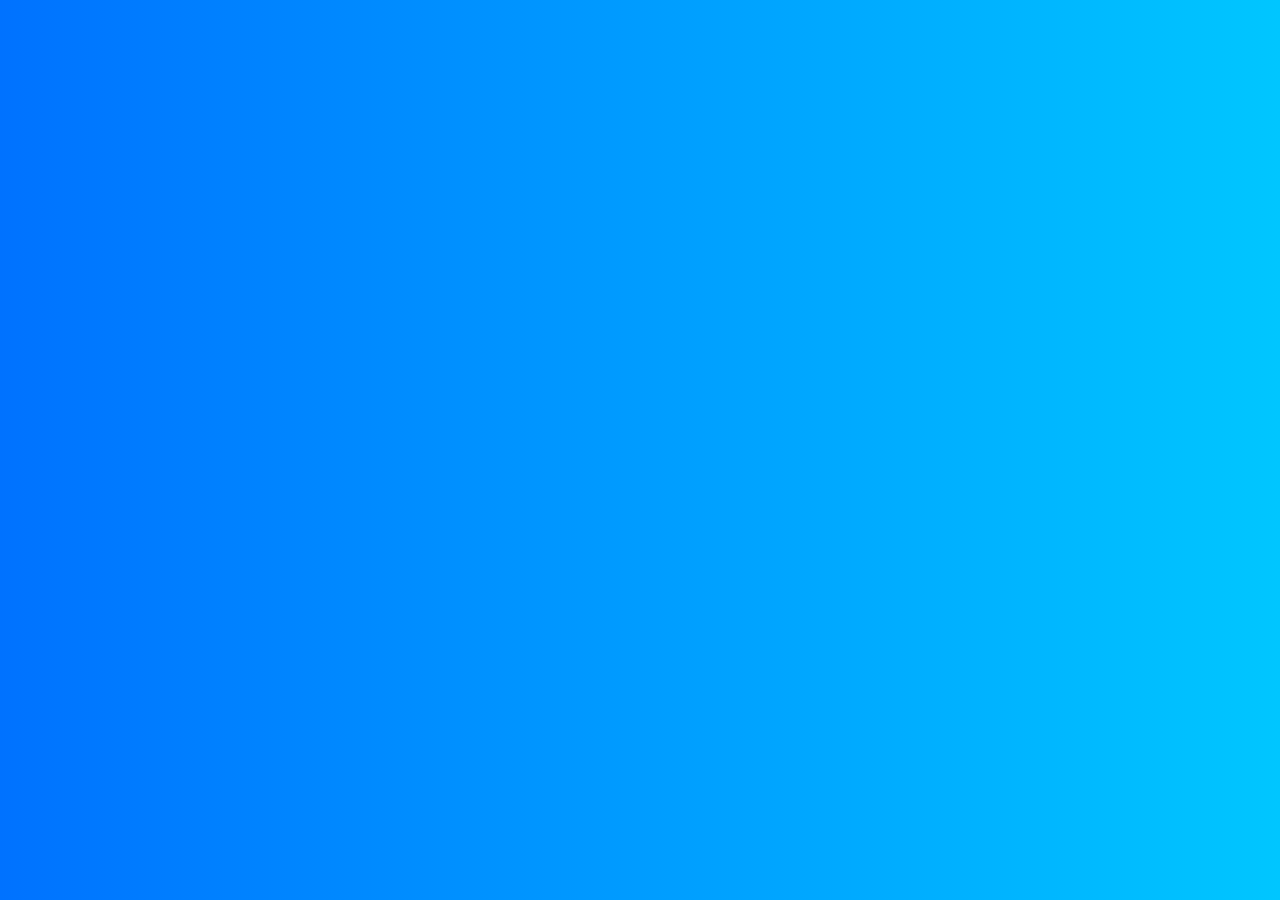
<file: main/config.html>
<!DOCTYPE html>
<html>
    <body>
        <div class="background"></div>
        <link rel="shortcut icon" href="#">
        <meta charset="utf-8">
        <title>Jungle Odyssey</title>
        <link rel="stylesheet" href="style.css" />
        <h1>Jungle Odyssey: First Shooter Game</h1>
        <p>Jungle Odyssey é um emocionante jogo em primeira pessoa ambientado na selva. Sobreviva em ambientes desafiadores!</p>
        <h2>Controles do Jogo</h2>
        <ul>
            <li><strong>ASWD:</strong> Use estas teclas para mover o personagem.</li>
            <li><strong>F:</strong> Pressione esta tecla para pegar a faca.</li>
            <li><strong>Mouse:</strong> Use o mouse para girar a câmera e olhar ao redor.</li>
        </ul>
    </body>
</html>
</file>
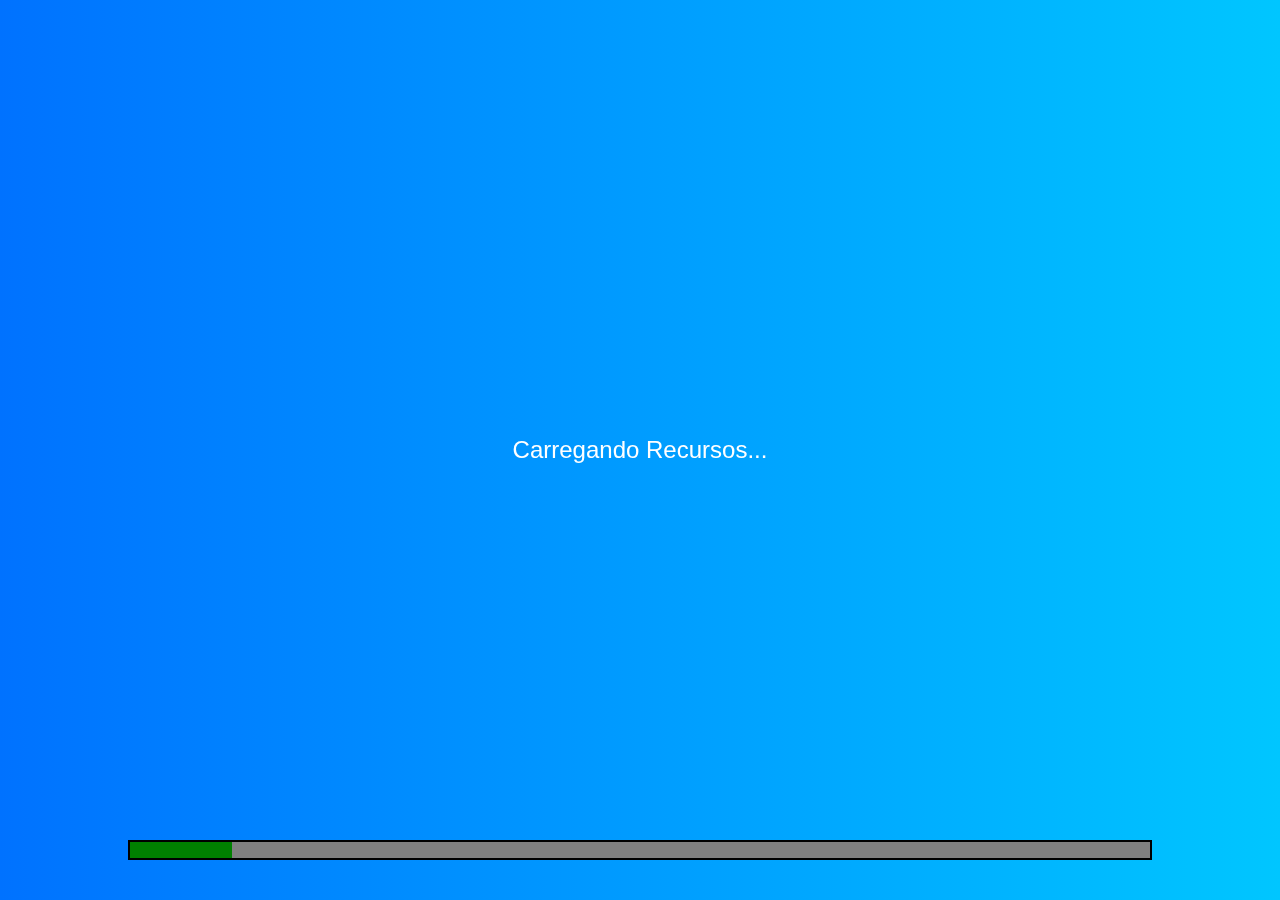
<file: main/loading.html>
<!DOCTYPE html>
<html>
    <head>
        <link rel="stylesheet" type="text/css" href="style.css">
        <link
            href="https://fonts.googleapis.com/css2?family=Roboto:wght@400;700&display=swap"
            rel="stylesheet">
    </head>
    <body>
        <div class="background"></div>
        <div id="bubbles"></div>
        <div class="title">Jungle Odyssey</div>
        <div class="loading">Carregando Recursos...</div>
        <progress id="progressBar" value="0" max="100"></progress>

        <script>
        var progress = 0;
        var progressBar = document.getElementById('progressBar');

        function updateProgress() {
            progress += 5;
            progressBar.value = progress;

            if (progress < 100) {
                setTimeout(updateProgress, 500);
            }else{window.location.href = "main.html";}
        }

        updateProgress();
    </script>
    </body>
</html>
</file>
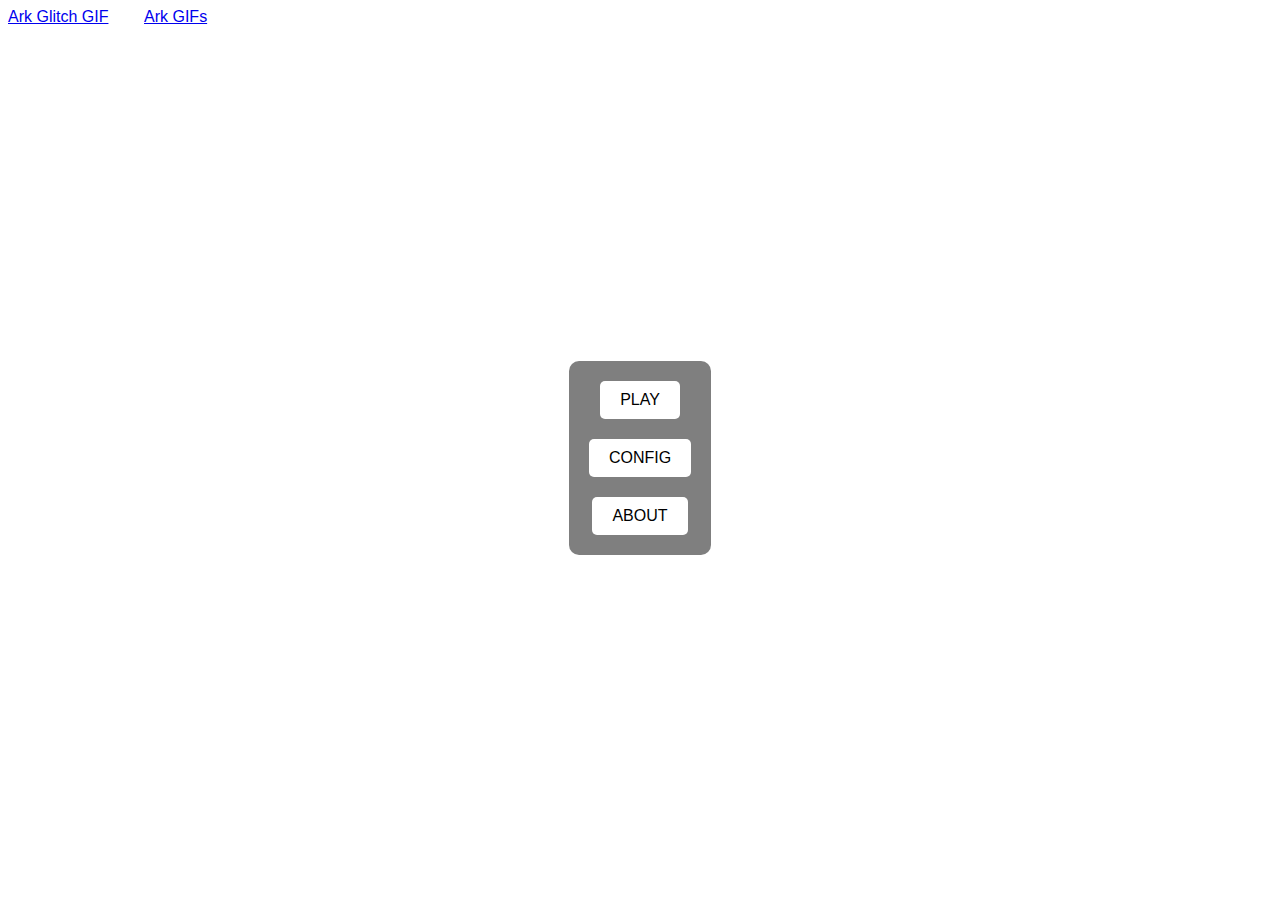
<file: main/models/mountain/Final/init.html>
<!DOCTYPE html>
<html>
<head>
    <link rel="stylesheet" type="text/css" href="css/init.css">
</head>
<body>
    <div class="tenor-gif-embed" data-postid="22953846" data-share-method="host" data-aspect-ratio="1.77778" data-width="100%">
        <a href="https://tenor.com/view/ark-glitch-crash-survival-evolved-gif-22953846">Ark Glitch GIF</a>from 
        <a href="https://tenor.com/search/ark-gifs">Ark GIFs</a>
    </div>
    <script type="text/javascript" async src="https://tenor.com/embed.js"></script>

    <div class="menu">
        <div class="menu-item" id="play">PLAY</div>
        <div class="menu-item" id="config">CONFIG</div>
        <div class="menu-item" id="about">ABOUT</div>
    </div>

    <script>
        document.getElementById('play').addEventListener('click', function() {
            // Redirect to the game loading page
            window.location.href = 'loading.html';
        });

        document.getElementById('config').addEventListener('click', function() {
            // Implement your config logic here
            console.log('Config clicked');
        });

        document.getElementById('about').addEventListener('click', function() {
            // Implement your about logic here
            console.log('About clicked');
        });
    </script>
</body>
</html>
</file>
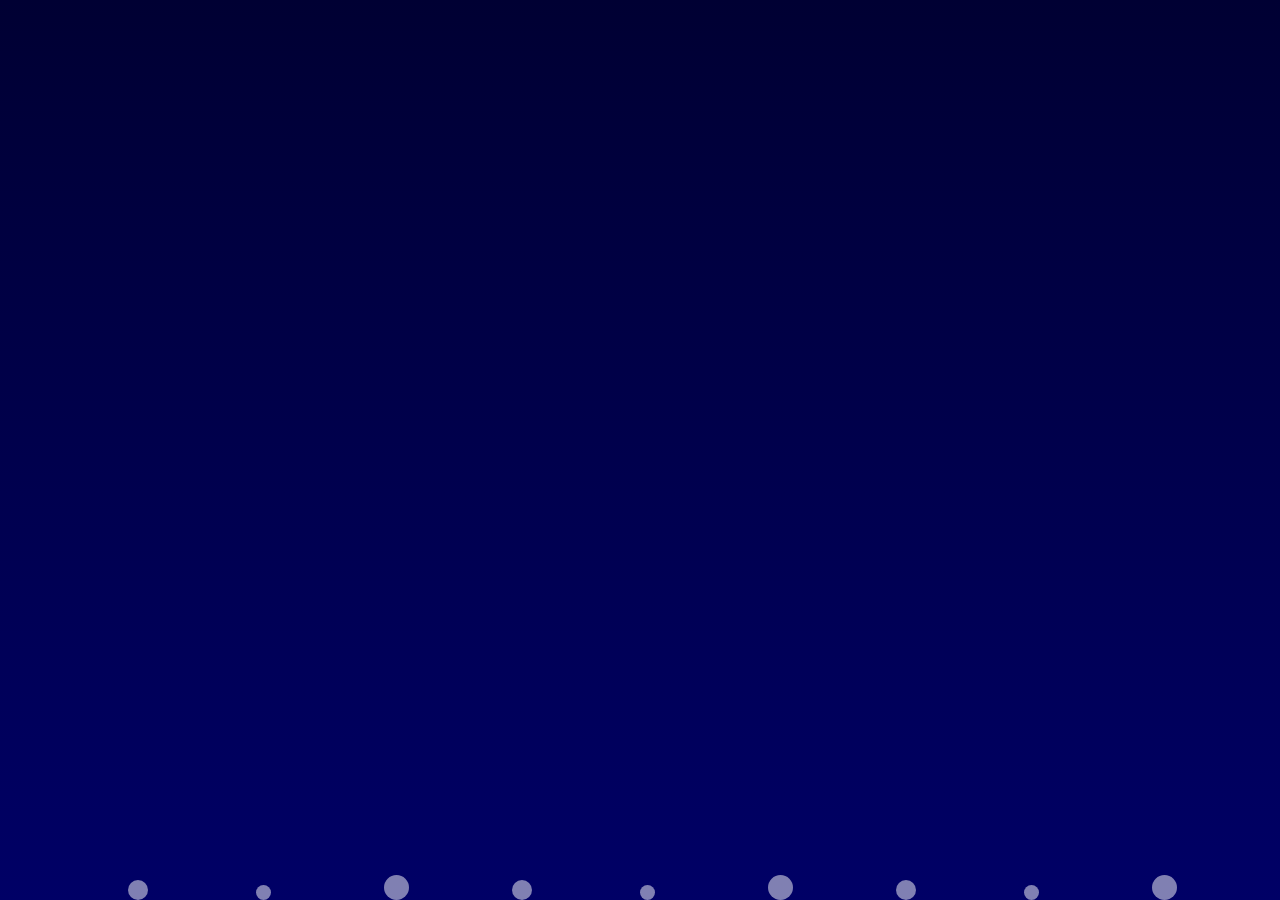
<file: main/models/mountain/Final/testLoading.html>
<!DOCTYPE html>
<html>
<head>
    <style>
        body {
            background: linear-gradient(to bottom, #000033 0%, #000066 100%);
            height: 100vh;
            margin: 0;
            background-repeat: no-repeat;
            background-attachment: fixed;
            overflow: hidden;
            position: relative;
        }

        .bubble {
            position: absolute;
            bottom: 0;
            animation: rise 4s infinite;
            border-radius: 50%;
            background: rgba(255,255,255,0.5);
        }
    </style>
</head>
<body>
    <div class="light"></div>
    <div class="bubble" style="width: 20px; height: 20px; left: 10%; animation-delay: 1s;"></div>
    <div class="bubble" style="width: 15px; height: 15px; left: 20%; animation-delay: 0.5s;"></div>
    <div class="bubble" style="width: 25px; height: 25px; left: 30%; animation-delay: 2s;"></div>
    <div class="bubble" style="width: 20px; height: 20px; left: 40%; animation-delay: 1.5s;"></div>
    <div class="bubble" style="width: 15px; height: 15px; left: 50%; animation-delay: 0.2s;"></div>
    <div class="bubble" style="width: 25px; height: 25px; left: 60%; animation-delay: 2.5s;"></div>
    <div class="bubble" style="width: 20px; height: 20px; left: 70%; animation-delay: 1.2s;"></div>
    <div class="bubble" style="width: 15px; height: 15px; left: 80%; animation-delay: 0.8s;"></div>
    <div class="bubble" style="width: 25px; height: 25px; left: 90%; animation-delay: 2.8s;"></div>

    <style>
        @keyframes rise {
            0% { bottom: 0; opacity: 1; }
            100% { bottom: 100%; opacity: 0; }
        }
    </style>
</body>
</html>
</file>
<file: main/style.css>
/* Estilo geral */
body {
  margin: 0;
  font-family: "Montserrat", sans-serif;
  background-color: #000;
}

/* Estilo do cabeçalho */
header {
  margin-top: 3em;
  text-align: center;
  color: white;
}

header h1 {
  font-size: 2em;
  font-weight: 900;
}

/* Estilo para o container 3D */
#container3D canvas {
  width: 100vw !important;
  height: 100vh !important;
  position: absolute;
  top: 0;
  left: 0;
}

/* Estilo da barra de saúde */
#healthBar {
  position: fixed;
  top: 10px;
  left: 10px;
  display: flex;
}

.heart {
  width: 30px;
  height: 30px;
  background: url('heart.png') no-repeat center center;
  background-size: contain;
  margin-right: 5px;
}

/* Estilo do overlay de morte */
#deathOverlay {
  display: none;
  position: fixed;
  top: 0;
  left: 0;
  width: 100%;
  height: 100%;
  background-color: rgba(0, 0, 0, 0.7);
  color: white;
  text-align: center;
  font-size: 3em;
  display: flex;
  justify-content: center;
  align-items: center;
  flex-direction: column;
}

/* Estilo de fundo com gradiente */
.background {
  position: absolute;
  top: 0;
  left: 0;
  width: 100%;
  height: 100%;
  background: linear-gradient(to right, #0072ff, #00c6ff);
}

/* Estilo dos títulos */
.title {
  font-size: 2em;
  text-align: center;
  color: #ffffff;
}

.big {
  font-size: 6em;
  text-align: center;
  color: #ffffff;
}

/* Estilo do texto de carregamento */
.loading {
  position: fixed;
  top: 50%;
  left: 50%;
  transform: translate(-50%, -50%);
  font-size: 1.5em;
  color: #ffffff;
}

/* Estilo da barra de progresso */
#progressBar {
  position: fixed;
  bottom: 40px;
  left: 50%;
  transform: translateX(-50%);
  width: 80%;
  height: 20px;
  background-color: #ffffff;
  border: 2px solid #000000;
}

/* Estilo das bolhas */
#bubbles {
  position: absolute;
  width: 100%;
  height: 100%;
  overflow: hidden;
  background: transparent;
}

#bubbles li {
  position: absolute;
  list-style: none;
  display: block;
  width: 40px;
  height: 40px;
  background-color: rgba(255, 255, 255, 0.2);
  bottom: -160px;
  animation: square 25s infinite;
  border-radius: 50%;
}

#bubbles li:nth-child(1) {
  left: 10%;
  width: 80px;
  height: 80px;
  animation-delay: 2s;
  animation-duration: 17s;
}

/* Adicione mais elementos li conforme necessário */
@keyframes square {
  0% {
      transform: translateY(0);
  }
  100% {
      transform: translateY(-700px) rotate(600deg);
  }
}

/* Estilo do menu */
.menu {
  display: flex;
  flex-direction: column;
  align-items: center;
  justify-content: center;
  padding: 20px;
  position: fixed;
  top: 0;
  left: 0;
  width: 100%;
  height: 100%;
  background: rgba(0, 0, 0, 0.5);
  z-index: 2;
}

.menu-item {
  cursor: pointer;
  padding: 20px 40px;
  border: 2px solid #ffffff;
  border-radius: 10px;
  text-align: center;
  font-family: 'Roboto', sans-serif;
  font-weight: 700;
  color: #ffffff;
  background-color: transparent;
  transition: background-color 0.3s, color 0.3s, transform 0.3s;
  margin: 10px 0;
  width: 80%;
  max-width: 400px;
}

.menu-item:hover {
  background-color: #ffffff;
  color: #000000;
}
</file>
<file: main/models/mountain/Final/css/init.css>
body {
    display: flex;
    justify-content: center;
    align-items: center;
    height: 100vh;
    position: relative;
    color: #fff;
    font-family: 'Your Custom Font', Arial, sans-serif;
    overflow: hidden;
}
.tenor-gif-embed {
    position: absolute;
    top: 0;
    left: 0;
    width: 100%;
    height: 100%;
    z-index: -1;
}
.menu {
    display: flex;
    flex-direction: column;
    align-items: center;
    gap: 20px;
    z-index: 1;
    background: rgba(0, 0, 0, 0.5); /* Add a semi-transparent black background */
    padding: 20px;
    border-radius: 10px;
}
.menu-item {
    padding: 10px 20px;
    cursor: pointer;
    border-radius: 5px;
    background: #fff; /* Add a white background */
    color: #000; /* Change text color to black */
}
.menu-item:hover {
    color: #777;
}
</file>
